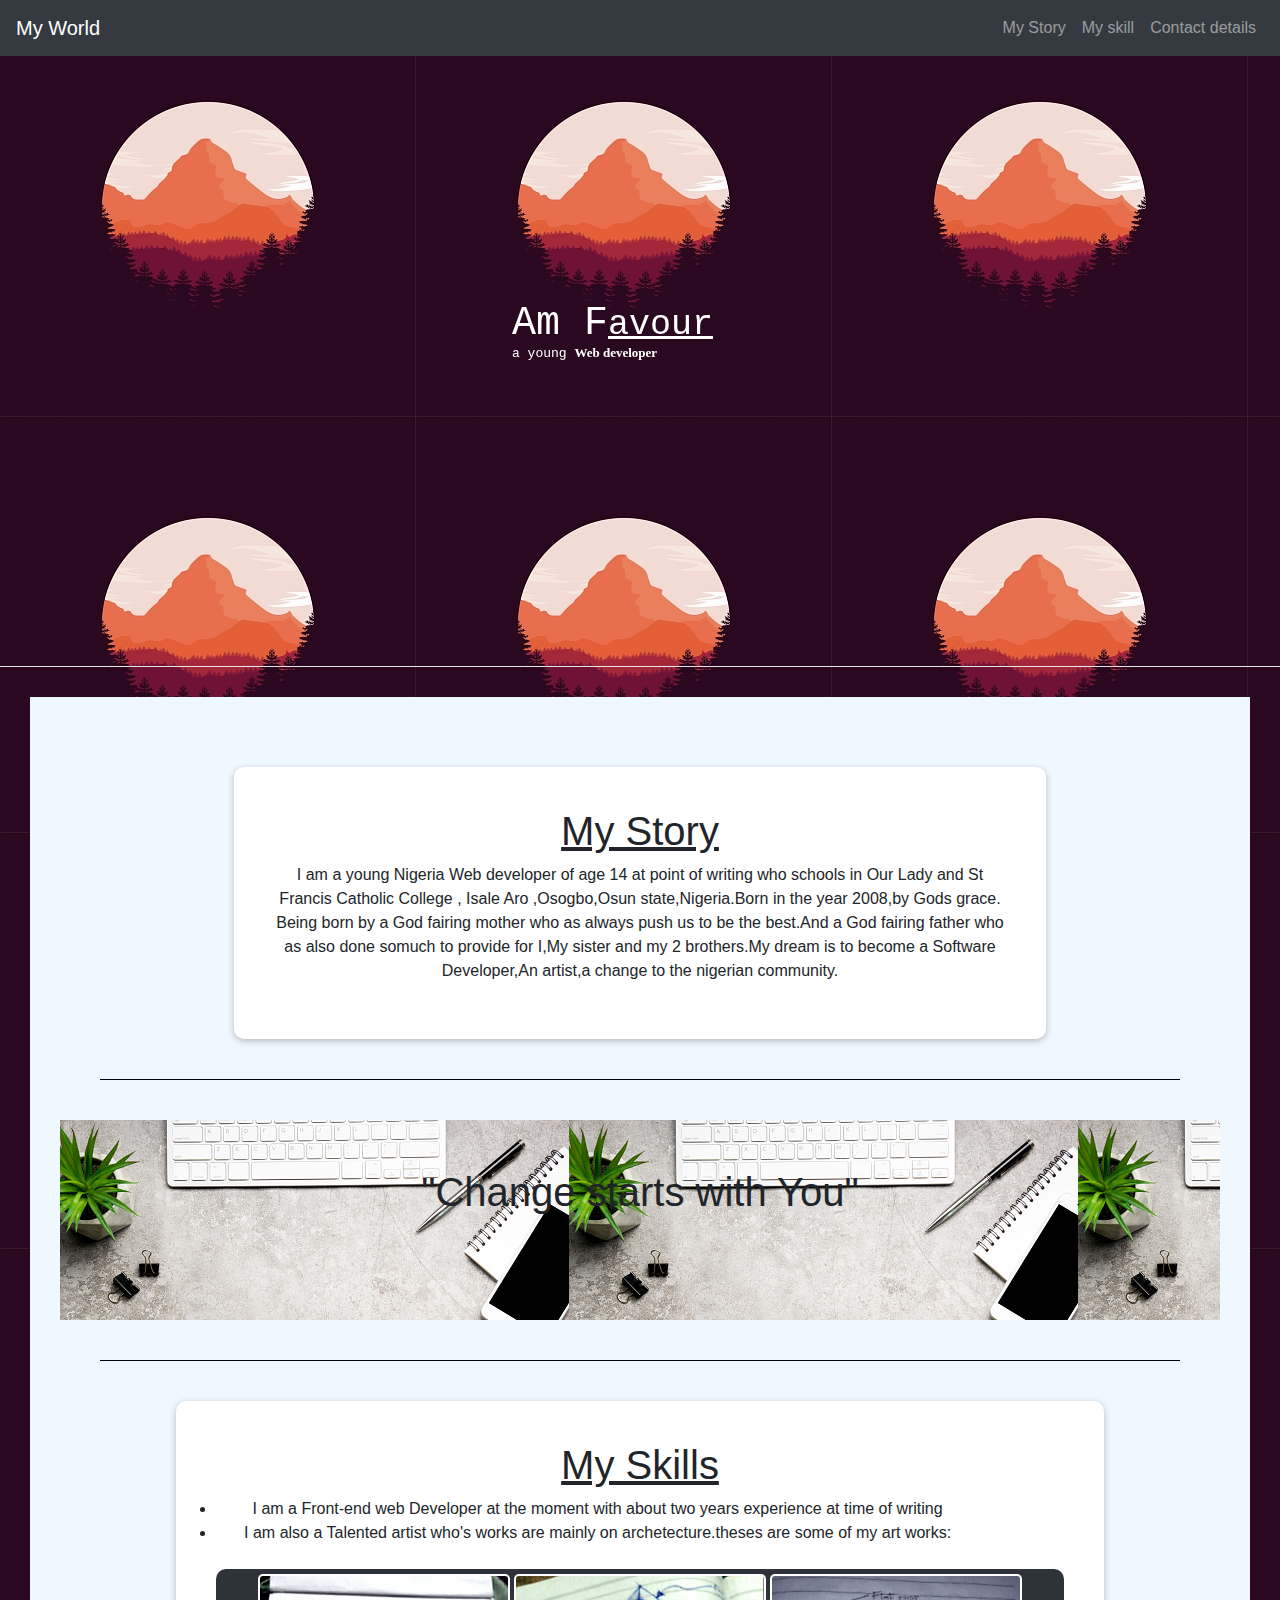
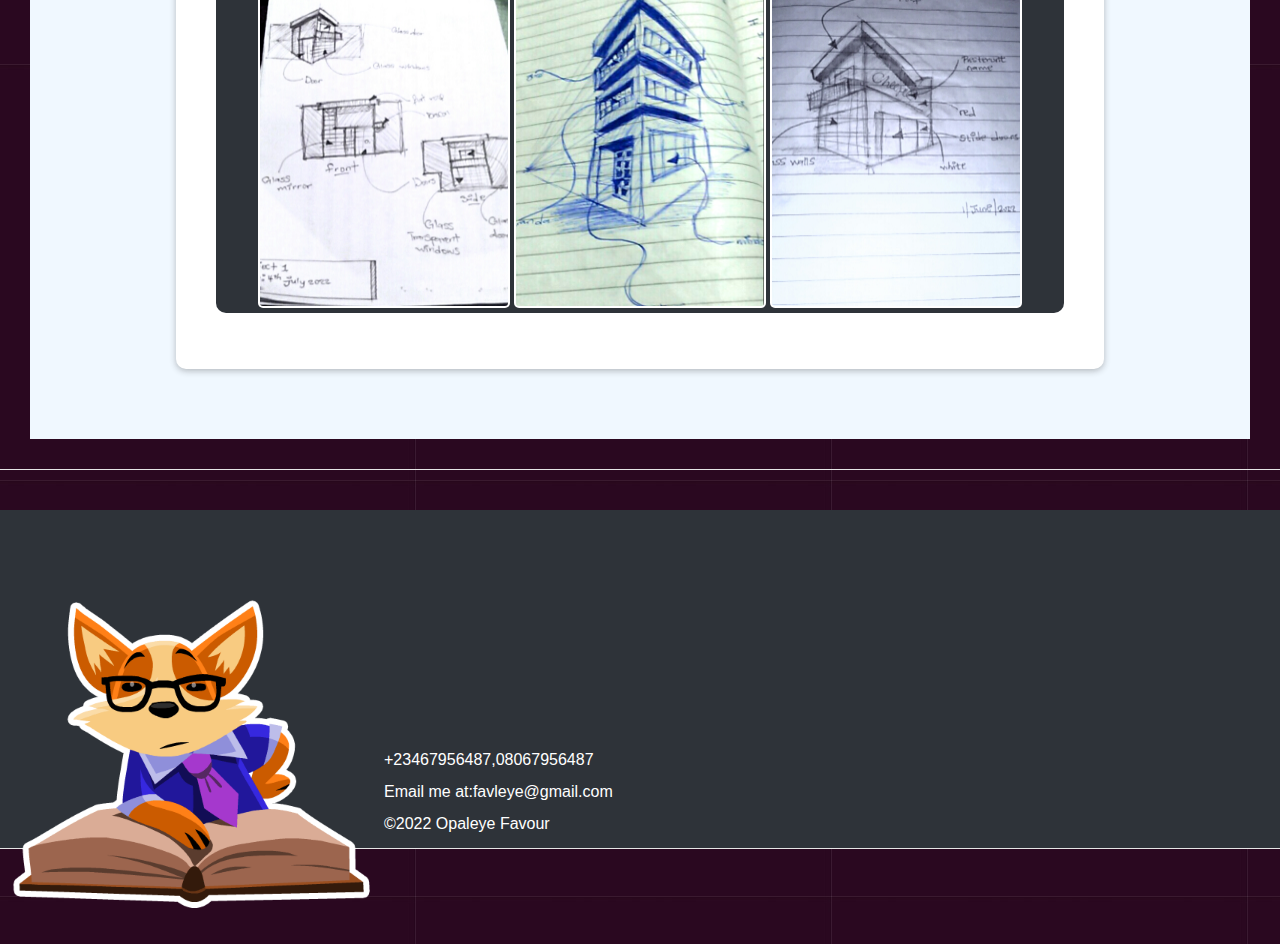
<file: index.html>
<!DOCTYPE html>
<html lang="en">


<!-- Html-head -->


<head>
    <meta charset="UTF-8">
    <meta http-equiv="X-UA-Compatible" content="IE=edge">
    <meta name="viewport" content="width=device-width, initial-scale=1.0">
    <meta name="description" content=" this his the website of a young Nigerian Wed Developer of age 14 named Opaleye Favour">
    <title>Opaleye Favour</title>


    <!-- links -->


    <link rel="icon" href="./images/default_75.png">
    <link rel="stylesheet" href="./css/bootstrap.css">


    <!-- Internal-Style -->


    <style>
        *{
            margin: 0;
            padding: 0;
        }
        body{
            margin: 0px;
            background-image: url(./images/istockphoto-1281934706-170667a.jpg);
            margin-bottom: 0;
        }
        .nav-fix{
            position: fixed;
            width: 100%;
        }


        /* top container  */


        .top_container{
            margin: 0px;
            background-image: url(./images/istockphoto-1281934706-170667a.jpg);
            height: 650px;
        }
        .heading{
            position: absolute;
            display: inline;
            margin-left:40%;
            font-family: 'Courier New', Courier, monospace;
            margin-top: 300px;
            color: white;
        }
        .sub_heading{
            padding-top: 5px;
            position: absolute;
            display: inline;
            margin-left:40%;
            font-family: 'Courier New', Cour,monospace;
            margin-top: 340px;
            color: white;
            font-size: small;
        }
        .sub_class-1{
            text-decoration: underline;
            font-family: monospace;
            font-size: 35px;
        }
        .sub_class-2{
            font-family: cursive;
        }


        /* middle-container */

        hr{
            background-color: white;
        }
        .middle-container{
            margin: 30px;
            padding: 30px;
            background-color: aliceblue;
        }


        /* A & C container */


        .a-c-container {
            width: 70%;
            height: 70%;
            margin: auto;
            text-align: center;
            margin-top: 40px;
            background-color: white;
            padding: 20px;
            border-radius: 10px;
            margin-bottom: 40px;
            box-shadow: 0 2px 6px rgba(39, 41, 41, 0.3);
            padding: 40px;
        }
        .my_skill_2{
            background-color:#2e3339;
            border-radius: 10px;
            box-shadow: rgba(39, 41, 41, 0.3);
            width: 100%;
        }
        


        /* B-container */


        .b-container{
            background-image:  url(./images/istockphoto-1283506462-170667a\ -\ Copy.jpg);
            height: 200px;
            width:100%;
        }
        .line{
            background-color: black;
            margin: 40px;
        }
        .image_1{
            height: 20%;
            border-radius: 5px;
        }
        .image_1:hover{
            transform-style: preserve-3d;
            transform: scale3d(30% , 40%);
        }

        /* c container */

        .c_container{
            width: 80%;
        }
        .c_container > ul >li{
            width: 90%;
        }
        

        /* footer */


        .footer{
            padding-top: 50px;
            background-color:#2e3339;
            color: white;
            margin-bottom: 0;
            margin-top: 40px;
            margin-bottom: 0;
        }
        .image_2{
            float: left;
            display: block;
            height: 50%;
        }
        .image_2:hover{
            transform: rotate(20deg);
        }
        .footer-contact{
            padding-top: 15%;
        }
        .footer-paragraph{
            padding-left: 30px;
            line-height: 1;
        }
    </style>
</head>


<!-- Html-body -->


<body>


    <!-- Navbar -->


  <nav class="navbar navbar-expand-sm navbar-dark nav-fix bg-dark">
       <section class="brand">
         <a href="" class="navbar-brand brand">My World</a>
       </section>
        <ul class="navbar-nav ml-auto">
            <li class="nav-item">
                <a href="#my_story"class="nav-link">My Story</a>
            </li>
            <li class="nav-item">
                <a href="#my_skills" class="nav-link" target="blank">My skill</a>
            </li>
            <li class="nav-item">
                <a href="#contact" class="nav-link">Contact details</a>
            </li>
        </ul>
    </nav>


    <!-- Top-container -->


    <div class="top_container">
        <h1 class="heading">
            Am F<span class="sub_class-1">avour</span>
        </h1>
        <h4 class="sub_heading">
            a young <span class="sub_class-2"><strong>Web developer</strong></span>
        </h4>


        <!-- Old background -->
        <!-- <img src="./images/background-2426328__340.webp" alt="" width="100%" height="700px"> -->


    </div>
    

    <!-- middle-container -->

    
    <hr>
   <div class="middle-container">


    <!-- section-A -->


    <section class="a-c-container" id="my_story">
        <h1>
            <u>
                 My Story
            </u>
        </h1>
        <p>I am a young Nigeria Web developer of age 14 at point of writing who schools in Our Lady and St Francis Catholic College , Isale Aro ,Osogbo,Osun state,Nigeria.Born in the year 2008,by Gods grace. Being born by a God fairing mother who as always push us to be the best.And a God fairing father  who as also done somuch to provide for I,My sister and my 2 brothers.My dream is to become a Software Developer,An artist,a change to the nigerian community.</p>
    </section>


    <!-- sectio-B -->


    <hr class="line">
    <section class="b-container">
        <br>
        <br>
            <center>
                <h1>
                    "Change starts with You"
                </h1>
            </center>
    </section>
    <hr class="line">


    <!-- section-c -->


    <section class="a-c-container c_container" id="my_skills">
           <center>
                <h1>
                    <u>
                        My Skills
                    </u>
                </h1>
           </center>
          <ul>
            <li>
                I am a Front-end web Developer at the moment with about two years experience at time of writing 
           </li>
           <li>
               I am also a Talented artist who's works are mainly on archetecture.theses are some of my art works:
           </li>
           <br>


           <!-- My Skills-image -->


           <section class="my_skill_2" style=" padding: 5px;">
            <section class="phone_button">

            </section>
            <img src="./images/20220714_210651.jpg" alt="" width="30%" style="padding: 2px; background-color: white;" class="image_1">
            <img src="./images/20220714_212209.jpg" alt="" width="30%" style="padding: 2px; background-color: white;" class="image_1">
            <img src="./images/20220714_212423.jpg" alt="" width="30%" style="padding: 2px; background-color: white;" class="image_1">
           </section>
          </ul>
          
   </section>
    </div>
    <hr>
    

   <!-- footer -->


    <div class="footer">


        <!-- footer section-image -->


        <section class="footer-image">
            <img src="./images/STK-20200521-WA0021.webp"    alt="" height="80%" width="30%" class="image_2">
        </section>


        <!-- footer section-contact -->


        <section class="footer-contact" id="contact">
            <p class="footer-paragraph">
                +23467956487,08067956487
            </p>
            <p class="footer-paragraph">
                Email me at:favleye@gmail.com
            </p>
           <p class="footer-paragraph">
                &copy;<span>2022</span> Opaleye Favour
           </p>
           <hr>
        </section>
    </div>
</body>    
</html>
</file>
